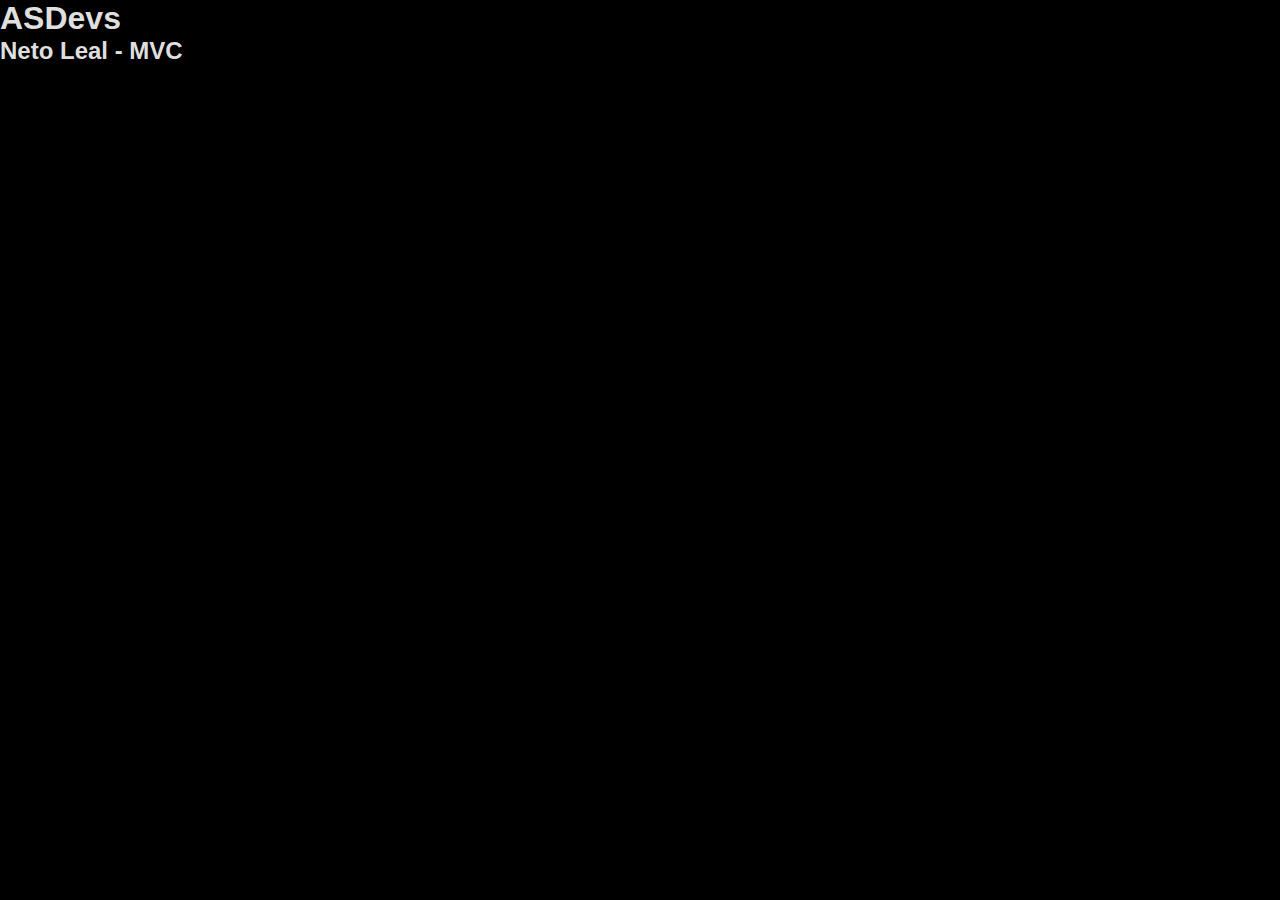
<file: demo/project/public/index.html>
<!DOCTYPE html PUBLIC "-//W3C//DTD XHTML 1.0 Transitional//EN"
"http://www.w3.org/TR/xhtml1/DTD/xhtml1-transitional.dtd">
<html xmlns="http://www.w3.org/1999/xhtml" xml:lang="pt" lang="pt">
<head>
    <title>Neto Leal - ASDevs</title>
    <meta name="description" content="Exemplo MVC para ASDevs" />
    <meta name="keywords" content="ASDevs Neto Leal MVC" />
    <meta content="text/html; charset=UTF-8" http-equiv="Content-Type" />
    <meta content="pt" http-equiv="Content-Language" />
    <meta content="0" http-equiv="Expires" />
    <meta content="no-cache, must-revalidate" http-equiv="Cache-Control" />
    <meta content="no-cache" http-equiv="Pragma" />
    <meta name="revisit-after" content="3 days" />
    <meta name="author" content="Rex - http://www.rex.tc" />
    <meta name="language" content="portuguese" />
    <meta name="distribution" content="Global" />
    <meta name="robots" content="index, follow" />
    <meta name="rating" content="General" />
    <meta name="geo.country" content="Brasil" />
    <meta name="dc.language" content="pt" />
    <style type="text/css">
    <!--
    @import url('css/style.css');
    -->
    </style>
	<script src="js/swfaddress.js" type="text/javascript" language="JavaScript"></script>
	<script src="js/swfobject.js" type="text/javascript" language="JavaScript"></script>
    <script src="js/jquery.js" type="text/javascript" language="JavaScript"></script>
    <script src="js/jquery.flash.js" type="text/javascript" language="JavaScript"></script>
    <script src="js/jquery.rules.js" type="text/javascript" language="JavaScript"></script>
</head>
<body>
    <div class="content">
        <div id="flash100x100">
        	<h1>ASDevs</h1>
		    <h2>Neto Leal - MVC</h2>
        </div>
    </div>
</body>
</html>
</file>
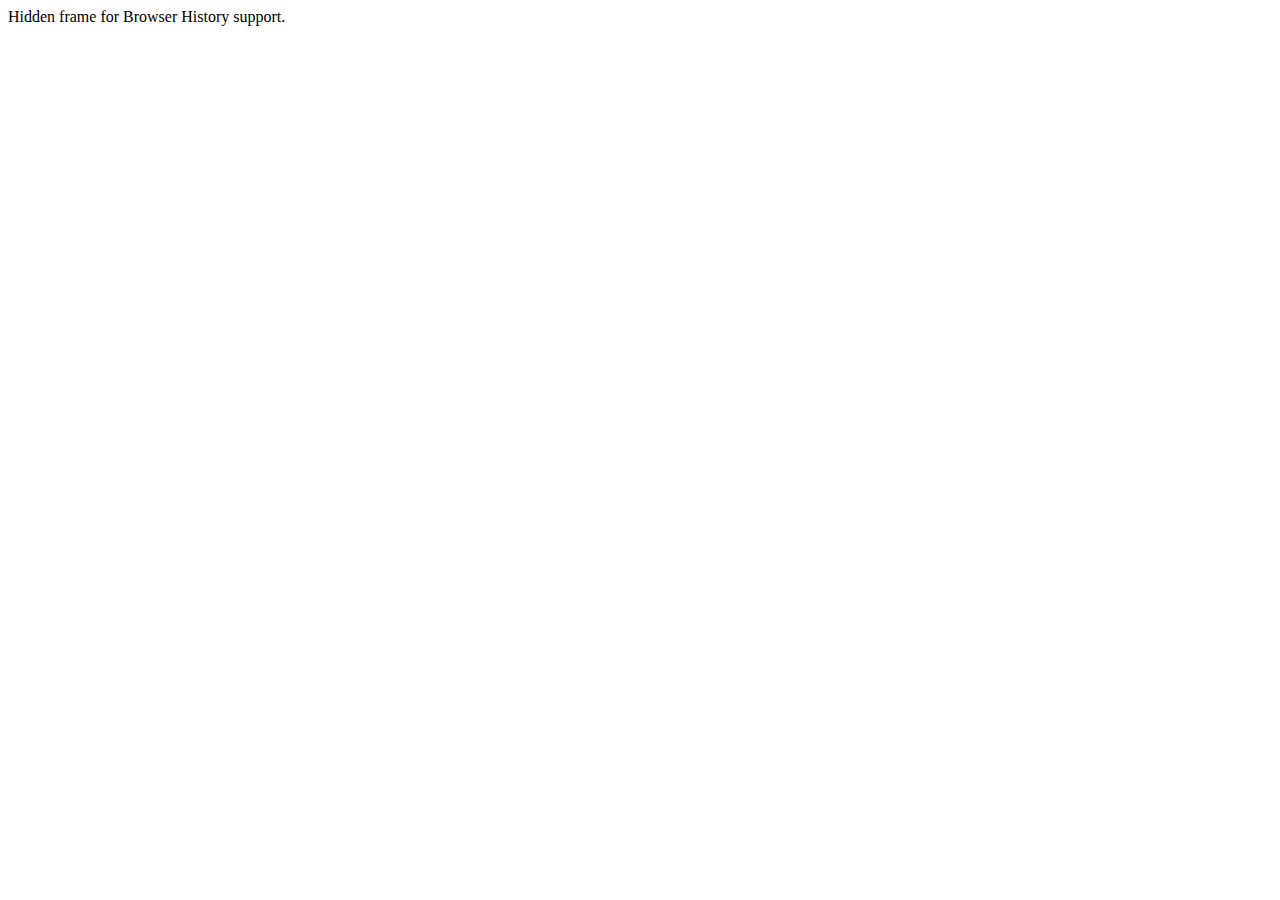
<file: demo/project/html-template/history/historyFrame.html>
<html>
    <head>
        <META HTTP-EQUIV="Pragma" CONTENT="no-cache"> 
        <META HTTP-EQUIV="Expires" CONTENT="-1"> 
    </head>
    <body>
    <script>
        function processUrl()
        {

            var pos = url.indexOf("?");
            url = pos != -1 ? url.substr(pos + 1) : "";
            if (!parent._ie_firstload) {
                parent.BrowserHistory.setBrowserURL(url);
                try {
                    parent.BrowserHistory.browserURLChange(url);
                } catch(e) { }
            } else {
                parent._ie_firstload = false;
            }
        }

        var url = document.location.href;
        processUrl();
        document.write(encodeURIComponent(url));
    </script>
    Hidden frame for Browser History support.
    </body>
</html>
</file>
